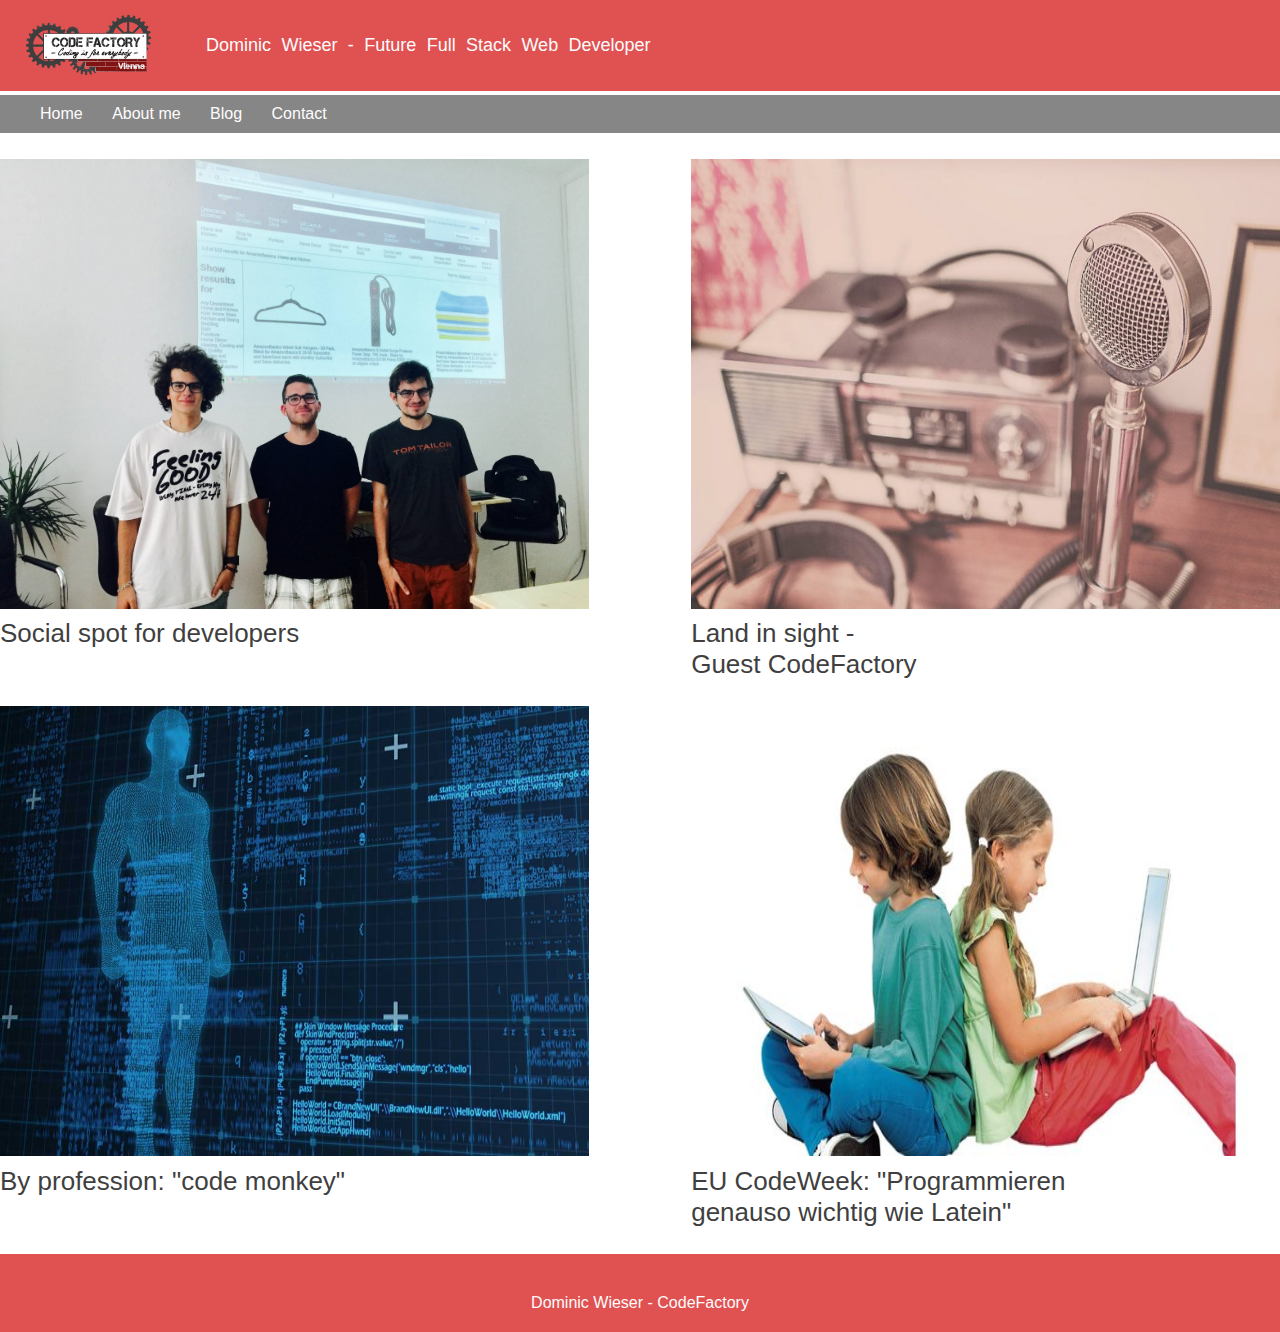
<file: index.html>
<!DOCTYPE html>
<html lang="en">
<head>
	<meta charset="UTF-8">
	<title>CodeReview-01 | CodeFactory replica</title>
	<!-- Linking to style.css file -->
	<link rel="stylesheet" type="text/css" href="style.css">
</head>
<body>
	<!-- Container -->
	<div id="container">

		<!-- Header -->
		<header>
			<img class="float-left" src="img/logo.png" alt="Logo-of-CodeFactory">
			<span>Dominic Wieser - Future Full Stack Web Developer</span>
		</header>
		
		<!-- Navigation -->
		<nav>
			<ul>
				<li><a href="index.html">Home</a></li>
				<li><a href="aboutme.html">About me</a></li>
				<li><a href="blog.html">Blog</a></li>
				<li><a href="contact.html">Contact</a></li>
			</ul>
		</nav>
		
		<!-- Content -->
		<div class="content">
			<div class="grid left">
				<figure>
					<img src="img/img-3.jpeg" alt="three-of-our-previous-students" width="600px" height="450px">
					<figcaption>Social spot for developers</figcaption>
				</figure>
			</div>

			<div class="grid right">
				<figure>
					<img src="img/img-2.jpg" alt="radio-setup" width="600px" height="450px">
					<figcaption>Land in sight -<br> Guest CodeFactory</figcaption>
				</figure>
			</div>

			<div class="grid left last">
				<figure>
					<img src="img/img-1.jpg" alt="futuristic-analysis" width="600px" height="450px">
					<figcaption>By profession: "code monkey"</figcaption>
				</figure>
			</div>
			
			<div class="grid right last">
				<figure>
					<img src="img/img-4.jpg" alt="two-kids-which-are-coding" width="600px" height="450px">
					<figcaption>EU CodeWeek: "Programmieren <br>genauso wichtig wie Latein"</figcaption>
				</figure>
			</div>
		</div>
		
		<!-- Footer -->
		<footer>
			<p>Dominic Wieser - CodeFactory</p>
		</footer>
	</div>
</body>
</html>
</file>
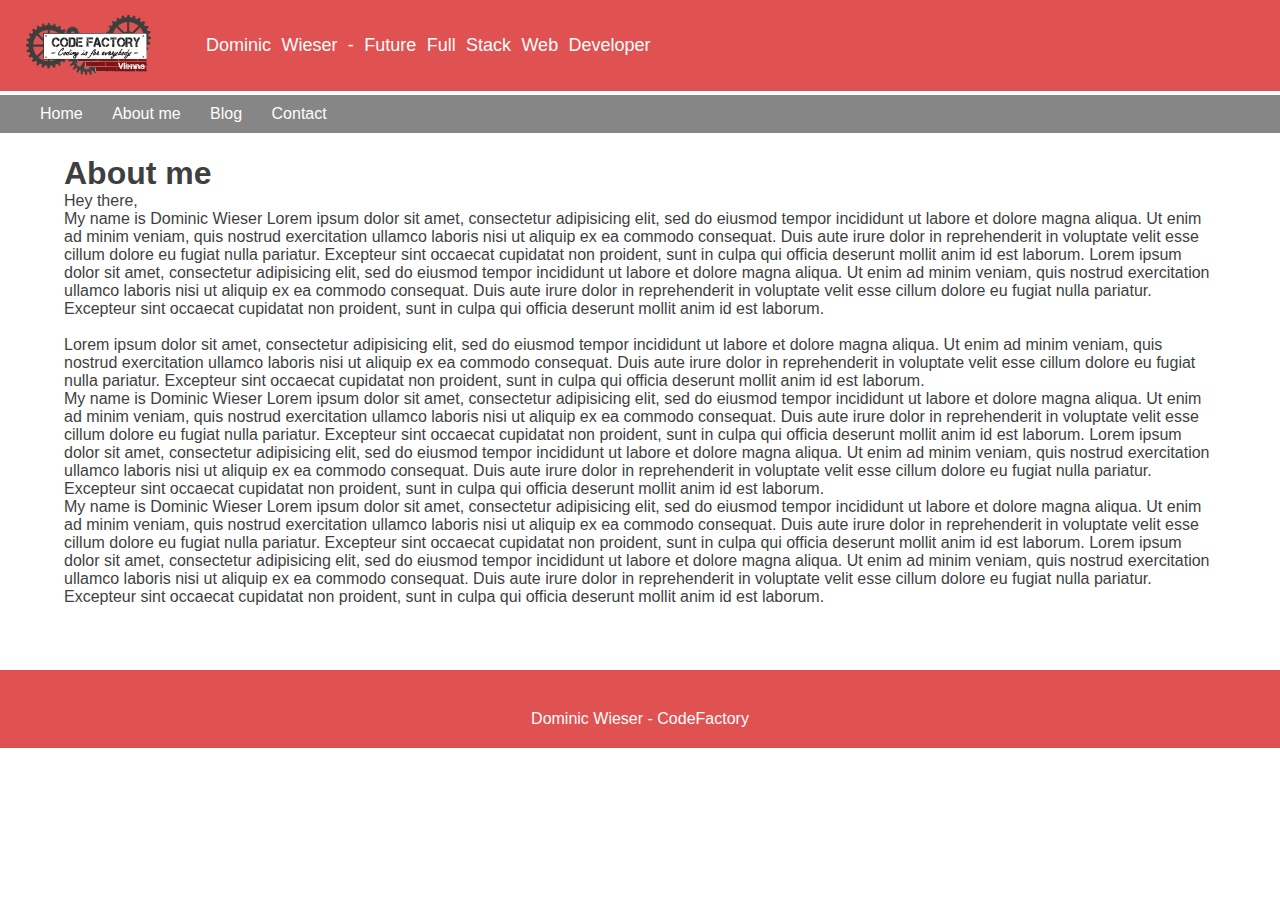
<file: aboutme.html>
<!DOCTYPE html>
<html lang="en">
<head>
	<meta charset="UTF-8">
	<title>CodeReview-01 | CodeFactory replica | About me</title>
	<!-- Linking to style.css file -->
	<link rel="stylesheet" type="text/css" href="style.css">
</head>
<body>
	<!-- Container -->
	<div id="container">

		<!-- Header -->
		<header>
			<img class="float-left" src="img/logo.png" alt="Logo-of-CodeFactory">
			<span>Dominic Wieser - Future Full Stack Web Developer</span>
		</header>
		
		<!-- Navigation -->
		<nav>
			<ul>
				<li><a href="index.html">Home</a></li>
				<li><a href="aboutme.html">About me</a></li>
				<li><a href="blog.html">Blog</a></li>
				<li><a href="contact.html">Contact</a></li>
			</ul>
		</nav>
		
		<!-- Content -->
		<div class="wrapper">
			<h1>About me</h1>
			<p>Hey there,</p>
			<p>My name is Dominic Wieser
			Lorem ipsum dolor sit amet, consectetur adipisicing elit, sed do eiusmod
			tempor incididunt ut labore et dolore magna aliqua. Ut enim ad minim veniam,
			quis nostrud exercitation ullamco laboris nisi ut aliquip ex ea commodo
			consequat. Duis aute irure dolor in reprehenderit in voluptate velit esse
			cillum dolore eu fugiat nulla pariatur. Excepteur sint occaecat cupidatat non
			proident, sunt in culpa qui officia deserunt mollit anim id est laborum.
			Lorem ipsum dolor sit amet, consectetur adipisicing elit, sed do eiusmod
			tempor incididunt ut labore et dolore magna aliqua. Ut enim ad minim veniam,
			quis nostrud exercitation ullamco laboris nisi ut aliquip ex ea commodo
			consequat. Duis aute irure dolor in reprehenderit in voluptate velit esse
			cillum dolore eu fugiat nulla pariatur. Excepteur sint occaecat cupidatat non
			proident, sunt in culpa qui officia deserunt mollit anim id est laborum.
			</p>
			
			<br>

			<p>Lorem ipsum dolor sit amet, consectetur adipisicing elit, sed do eiusmod
			tempor incididunt ut labore et dolore magna aliqua. Ut enim ad minim veniam,
			quis nostrud exercitation ullamco laboris nisi ut aliquip ex ea commodo
			consequat. Duis aute irure dolor in reprehenderit in voluptate velit esse
			cillum dolore eu fugiat nulla pariatur. Excepteur sint occaecat cupidatat non
			proident, sunt in culpa qui officia deserunt mollit anim id est laborum.</p>

			<p>My name is Dominic Wieser
			Lorem ipsum dolor sit amet, consectetur adipisicing elit, sed do eiusmod
			tempor incididunt ut labore et dolore magna aliqua. Ut enim ad minim veniam,
			quis nostrud exercitation ullamco laboris nisi ut aliquip ex ea commodo
			consequat. Duis aute irure dolor in reprehenderit in voluptate velit esse
			cillum dolore eu fugiat nulla pariatur. Excepteur sint occaecat cupidatat non
			proident, sunt in culpa qui officia deserunt mollit anim id est laborum.
			Lorem ipsum dolor sit amet, consectetur adipisicing elit, sed do eiusmod
			tempor incididunt ut labore et dolore magna aliqua. Ut enim ad minim veniam,
			quis nostrud exercitation ullamco laboris nisi ut aliquip ex ea commodo
			consequat. Duis aute irure dolor in reprehenderit in voluptate velit esse
			cillum dolore eu fugiat nulla pariatur. Excepteur sint occaecat cupidatat non
			proident, sunt in culpa qui officia deserunt mollit anim id est laborum.
			</p>

			<p>My name is Dominic Wieser
			Lorem ipsum dolor sit amet, consectetur adipisicing elit, sed do eiusmod
			tempor incididunt ut labore et dolore magna aliqua. Ut enim ad minim veniam,
			quis nostrud exercitation ullamco laboris nisi ut aliquip ex ea commodo
			consequat. Duis aute irure dolor in reprehenderit in voluptate velit esse
			cillum dolore eu fugiat nulla pariatur. Excepteur sint occaecat cupidatat non
			proident, sunt in culpa qui officia deserunt mollit anim id est laborum.
			Lorem ipsum dolor sit amet, consectetur adipisicing elit, sed do eiusmod
			tempor incididunt ut labore et dolore magna aliqua. Ut enim ad minim veniam,
			quis nostrud exercitation ullamco laboris nisi ut aliquip ex ea commodo
			consequat. Duis aute irure dolor in reprehenderit in voluptate velit esse
			cillum dolore eu fugiat nulla pariatur. Excepteur sint occaecat cupidatat non
			proident, sunt in culpa qui officia deserunt mollit anim id est laborum.
			</p>	
		</div>
		
		<!-- Footer -->
		<footer>
			<p>Dominic Wieser - CodeFactory</p>
		</footer>
	</div>
</html>
</file>
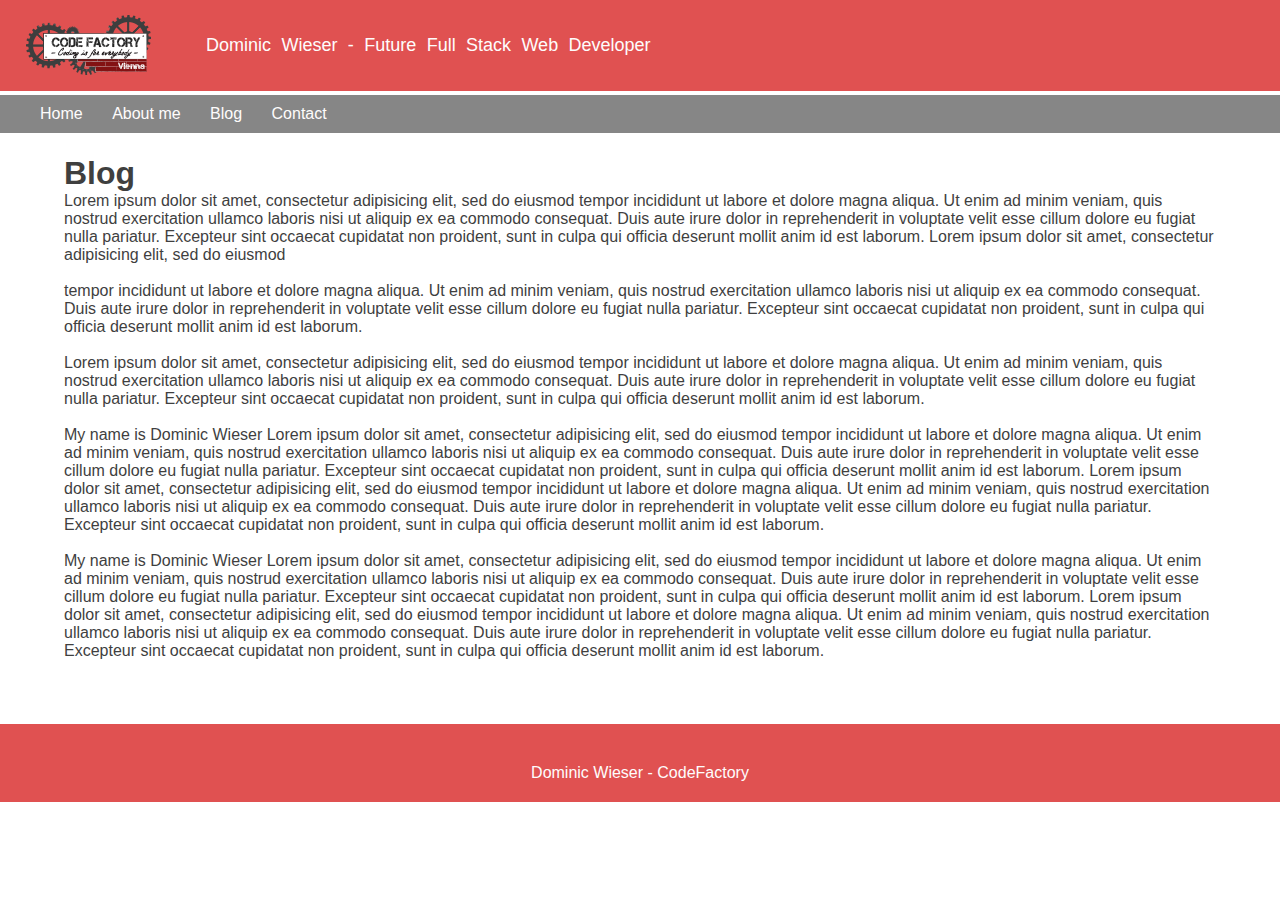
<file: blog.html>
<!DOCTYPE html>
<html lang="en">
<head>
	<meta charset="UTF-8">
	<title>CodeReview-01 | CodeFactory replica | Blog</title>
	<!-- Linking to style.css file -->
	<link rel="stylesheet" type="text/css" href="style.css">
</head>
<body>
	<!-- Container -->
	<div id="container">

		<!-- Header -->
		<header>
			<img class="float-left" src="img/logo.png" alt="Logo-of-CodeFactory">
			<span>Dominic Wieser - Future Full Stack Web Developer</span>
		</header>
		
		<!-- Navigation -->
		<nav>
			<ul>
				<li><a href="index.html">Home</a></li>
				<li><a href="aboutme.html">About me</a></li>
				<li><a href="blog.html">Blog</a></li>
				<li><a href="contact.html">Contact</a></li>
			</ul>
		</nav>
		
		<!-- Content -->
		<div class="wrapper">
			<h1>Blog</h1>
			<p>
			Lorem ipsum dolor sit amet, consectetur adipisicing elit, sed do eiusmod
			tempor incididunt ut labore et dolore magna aliqua. Ut enim ad minim veniam,
			quis nostrud exercitation ullamco laboris nisi ut aliquip ex ea commodo
			consequat. Duis aute irure dolor in reprehenderit in voluptate velit esse
			cillum dolore eu fugiat nulla pariatur. Excepteur sint occaecat cupidatat non
			proident, sunt in culpa qui officia deserunt mollit anim id est laborum.
			Lorem ipsum dolor sit amet, consectetur adipisicing elit, sed do eiusmod
			</p>
			
			<br>

			<p>
			tempor incididunt ut labore et dolore magna aliqua. Ut enim ad minim veniam,
			quis nostrud exercitation ullamco laboris nisi ut aliquip ex ea commodo
			consequat. Duis aute irure dolor in reprehenderit in voluptate velit esse
			cillum dolore eu fugiat nulla pariatur. Excepteur sint occaecat cupidatat non
			proident, sunt in culpa qui officia deserunt mollit anim id est laborum.
			</p>
			
			<br>

			<p>Lorem ipsum dolor sit amet, consectetur adipisicing elit, sed do eiusmod
			tempor incididunt ut labore et dolore magna aliqua. Ut enim ad minim veniam,
			quis nostrud exercitation ullamco laboris nisi ut aliquip ex ea commodo
			consequat. Duis aute irure dolor in reprehenderit in voluptate velit esse
			cillum dolore eu fugiat nulla pariatur. Excepteur sint occaecat cupidatat non
			proident, sunt in culpa qui officia deserunt mollit anim id est laborum.</p>
			
			<br>

			<p>My name is Dominic Wieser
			Lorem ipsum dolor sit amet, consectetur adipisicing elit, sed do eiusmod
			tempor incididunt ut labore et dolore magna aliqua. Ut enim ad minim veniam,
			quis nostrud exercitation ullamco laboris nisi ut aliquip ex ea commodo
			consequat. Duis aute irure dolor in reprehenderit in voluptate velit esse
			cillum dolore eu fugiat nulla pariatur. Excepteur sint occaecat cupidatat non
			proident, sunt in culpa qui officia deserunt mollit anim id est laborum.
			Lorem ipsum dolor sit amet, consectetur adipisicing elit, sed do eiusmod
			tempor incididunt ut labore et dolore magna aliqua. Ut enim ad minim veniam,
			quis nostrud exercitation ullamco laboris nisi ut aliquip ex ea commodo
			consequat. Duis aute irure dolor in reprehenderit in voluptate velit esse
			cillum dolore eu fugiat nulla pariatur. Excepteur sint occaecat cupidatat non
			proident, sunt in culpa qui officia deserunt mollit anim id est laborum.
			</p>

			<br>

			<p>My name is Dominic Wieser
			Lorem ipsum dolor sit amet, consectetur adipisicing elit, sed do eiusmod
			tempor incididunt ut labore et dolore magna aliqua. Ut enim ad minim veniam,
			quis nostrud exercitation ullamco laboris nisi ut aliquip ex ea commodo
			consequat. Duis aute irure dolor in reprehenderit in voluptate velit esse
			cillum dolore eu fugiat nulla pariatur. Excepteur sint occaecat cupidatat non
			proident, sunt in culpa qui officia deserunt mollit anim id est laborum.
			Lorem ipsum dolor sit amet, consectetur adipisicing elit, sed do eiusmod
			tempor incididunt ut labore et dolore magna aliqua. Ut enim ad minim veniam,
			quis nostrud exercitation ullamco laboris nisi ut aliquip ex ea commodo
			consequat. Duis aute irure dolor in reprehenderit in voluptate velit esse
			cillum dolore eu fugiat nulla pariatur. Excepteur sint occaecat cupidatat non
			proident, sunt in culpa qui officia deserunt mollit anim id est laborum.
			</p>
		</div>
		
		<!-- Footer -->
		<footer>
			<p>Dominic Wieser - CodeFactory</p>
		</footer>
	</div>
</html>
</file>
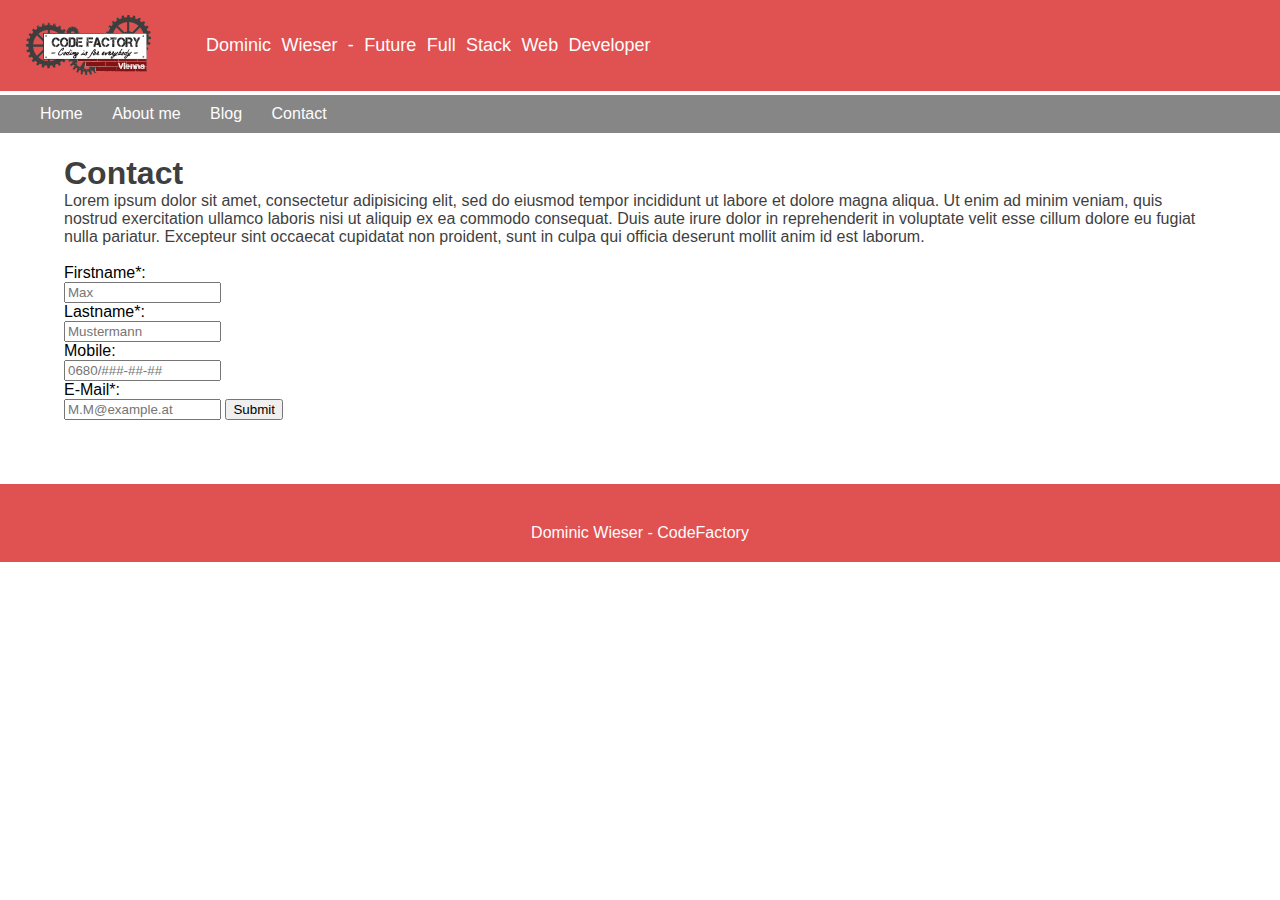
<file: contact.html>
<!DOCTYPE html>
<html lang="en">
<head>
	<meta charset="UTF-8">
	<title>CodeReview-01 | CodeFactory replica | Blog</title>
	<!-- Linking to style.css file -->
	<link rel="stylesheet" type="text/css" href="style.css">
</head>
<body>
	<!-- Container -->
	<div id="container">

		<!-- Header -->
		<header>
			<img class="float-left" src="img/logo.png" alt="Logo-of-CodeFactory">
			<span>Dominic Wieser - Future Full Stack Web Developer</span>
		</header>
		
		<!-- Navigation -->
		<nav>
			<ul>
				<li><a href="index.html">Home</a></li>
				<li><a href="aboutme.html">About me</a></li>
				<li><a href="blog.html">Blog</a></li>
				<li><a href="contact.html">Contact</a></li>
			</ul>
		</nav>
		
		<!-- Content -->
		<div class="wrapper">
			<h1>Contact</h1>
			<p>
			Lorem ipsum dolor sit amet, consectetur adipisicing elit, sed do eiusmod
			tempor incididunt ut labore et dolore magna aliqua. Ut enim ad minim veniam,
			quis nostrud exercitation ullamco laboris nisi ut aliquip ex ea commodo
			consequat. Duis aute irure dolor in reprehenderit in voluptate velit esse
			cillum dolore eu fugiat nulla pariatur. Excepteur sint occaecat cupidatat non
			proident, sunt in culpa qui officia deserunt mollit anim id est laborum.
			</p>

			<br>

			<form action="it-works.php" method="post">
				<label>
					Firstname*: <br>
					<input type="text" name="firstname" placeholder="Max" required>
				</label>

				<br>

				<label>
					Lastname*: <br>
					<input type="text" name="lastname" placeholder="Mustermann" required>
				</label>

				<br>

				<label>
					Mobile: <br>
					<input type="text" name="mobile" placeholder="0680/###-##-##">
				</label>

				<br>

				<label>
					E-Mail*: <br>
					<input type="email" name="email" placeholder="M.M@example.at" required>
				</label>

				<input type="submit" name="submit">
			</form>
		</div>
		
		<!-- Footer -->
		<footer>
			<p>Dominic Wieser - CodeFactory</p>
		</footer>
	</div>
</html>
</file>
<file: style.css>
/**********************
	GENERAL
***********************/
* {
	margin: 0px;
	font-family: 'Helvetica';
}

div#container {
	min-height: 100%;
	position: relative;
}


/**********************
	HEADER
***********************/
header{
	width: 100%;
	background-color: #E05151;
	padding-top: 35px;
	padding-bottom: 35px;
}

img.float-left {
	float: left;
	position: relative;
	bottom: 20px;
}

header span {
	color: #FEFCFC;
	font-size: 18px;
	font-weight: 400;
	word-spacing: 0.3em;
	padding-left: 30px;
}

/**********************
	NAVIGATION
***********************/

nav {
	width: 100%;
	background-color: #868686;
	float: left;
	padding-top: 10px;
	padding-bottom: 10px;
}

nav ul {
	list-style-type: none;
}

nav ul li {
	display: inline;
	padding-right: 25px;
}

nav ul li:last-of-type{
	padding-right: 0px;
}

nav ul li a {
	color: #FEFCFC;
	text-decoration: none;
}

/**********************
	CONTENT
***********************/

div.grid {
	width: 46%;
	float: left;
}

div.left {
	margin-right: 4%;
	margin-top: 2%;
}

div.right {
	margin-left: 4%;
	margin-top: 2%;
}

div.last {
	margin-bottom: 2%;
}

figure img {
	width: 100%;
}

figcaption {
	color: #3F3F3F;
	font-size: 26px;
	padding-top: 1%;
}

div.content {
	width: 100%;
}

/**********************
	FOOTER
***********************/

footer {
	clear: both;
	text-align: center;
	background-color: #E05151;
	padding-top: 40px;
	padding-bottom: 20px;
	position: relative;
  	right: 0;
 	bottom: 0;
 	left: 0;
	width: 100%;
}

footer p {
	color: #FEFCFC;
}

/**********************
	Other Pages
***********************/

h1 {
	color: #3F3F3F;
}

p {
	color:#3F3F3F;
}

div.wrapper {
	padding: 5%;
}
</file>
